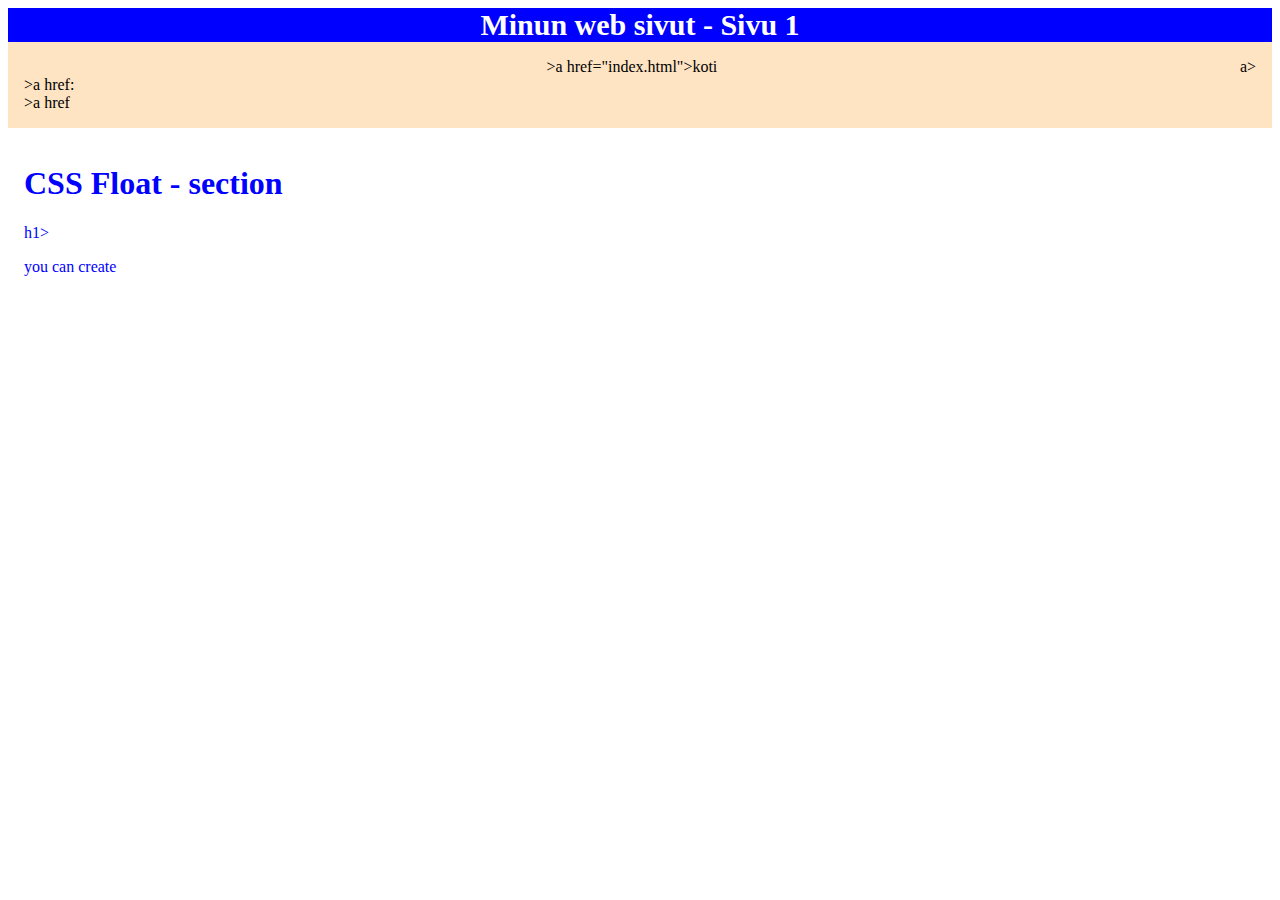
<file: index.html>
<!DOCTYPE html>
<html lang="en">
<head>
    <meta charset="UTF-8">
    <meta name="viewport" content="width=device-width, initial-scale=1.0">
    <title>design</title>
    <link rel="stylesheet" href="styles.css">
</head>
<body>
    <header>Minun web sivut - Sivu 1</header>
    <nav>
<div class=" wrapper">
<div>
    >a href="index.html">koti</div>a>
</div>
<div>
    <a href=""toinen.html"></a>
</div>

>a href:

</div>
<a href="index.html"></a>
<div>

</div>
>a href




    </nav>
    <section>
<h1>CSS Float - section</h1>h1>
<p> you can create 

</p>


</h1>

    </section>
</file>
<file: styles.css>
header,footer{
background-color: blue;
color: white;
padding: lem;
text-align: center;
font-size: 30px;
font-weight: bold;
clear: left;

}
nav {
    background-color: bisque;
    padding: 1em;
}

.wrapper{
    display:flex;
    

}
.wrapper >div{
    flex:1;
    text-align: center;

}
section{
    float:left;
    width: 65%;
    color: blue;
    height: 230px;
    padding: 1em;

}

aside {
    float: right;
    width: 25%;
    color: blue;
    height: 430px;
    padding: 1em;

}
article {
    float: left;
    width: 65%;
    padding: 1em;
    color: blue;
    height: 230px;
    
}
</file>
